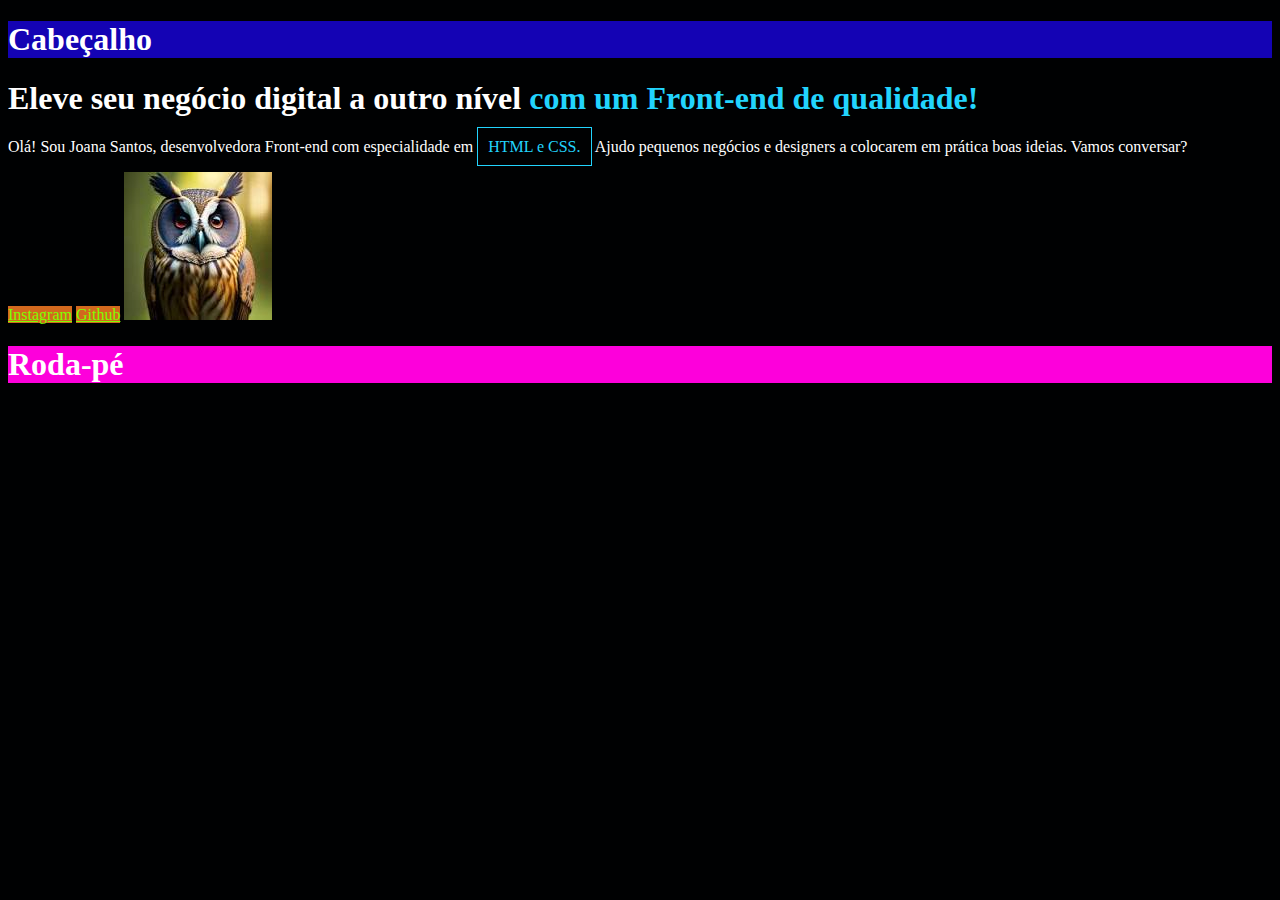
<file: Intrudução ao Front-End/Brincando com HTMLeCSS/index.html>
<!DOCTYPE html>
<html lang="pt-br">
<head>
    <meta charset="UTF-8">
    <meta name="viewport" content="width=device-width, initial-scale=1.0">
    <meta http-equiv="X-UA-Compatible" content="IE=edge">
    <link rel="stylesheet" href="style.css">
    <title>Portifolio</title>
</head>
<body>
    <header>
        <h1> Cabeçalho</h1>
    </header>

    <main>
        <div>
            <h1>Eleve seu negócio digital a outro nível <strong>com um Front-end de qualidade!</strong></h1>
            <p>Olá! Sou Joana Santos, desenvolvedora Front-end com especialidade em <span> HTML e CSS.</span> Ajudo pequenos negócios e designers a colocarem em prática boas ideias. Vamos conversar?</p>
            <a href="https://Instagram.com/jef_machad">Instagram</a>
            <a href="https://Github.com/jefmachado">Github</a>
            <img src="Coruja.jpg" alt="Imagem de uma coruja">
        </div>
        
    </main>

    <footer>
        <h1>Roda-pé</h1>
    </footer>
</body>
</html>
</file>
<file: Intrudução ao Front-End/Brincando com HTMLeCSS/style.css>
header{
    background-color: #1403b4;
}
body {
    background-color: #000102;
    
}
footer{
    background-color: rgb(253, 0, 219);
    
}
div {
    
}
h1 {
    color: rgb(255, 255, 255);
    /*font-weight: bold; (Texto em negrito)*/
}
strong {
    color: #22D4FD;
}
p {
    color: rgb(255, 255, 255);
}
a{
    background-color: chocolate;
    color: chartreuse;
}
span{
    color: #22D4FD;/*(Cor do texto azul)*/
    border: 1px solid #22D4FD;/*(Borda com 1 px de largura, do tipo sólida e cor da borda azul)*/
    padding: 10px;/*(Espaçamento interno entre a borda e o texto de 10px)*/
}
</file>
